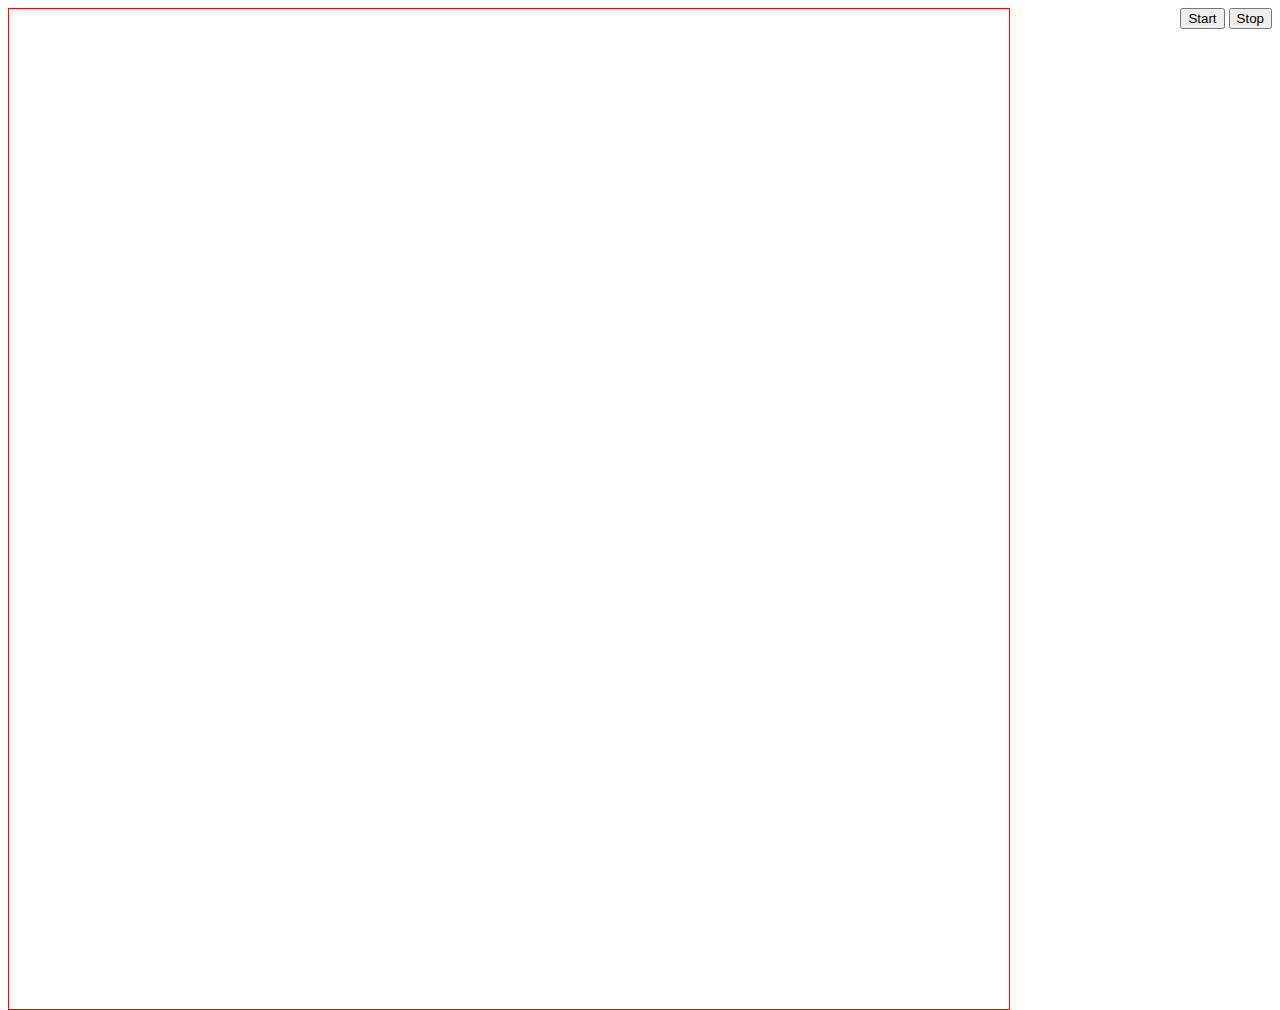
<file: bouncing.html>
<!DOCTYPE html>
<html>
<head>
	<title>Bouncing</title>
	<link rel="stylesheet" type="text/css" href="css/canvas_demos.css">
</head>
<body>
<div  class = "container">
	<canvas class = "pull-left canvas" id = "myCanvas" width="1000" height = "1000"></canvas>
	<div class = "pull-right">
		<button id = "start">Start</button>
		<button id = "stop">Stop</button>
	</div>
</div>
<script type="text/javascript" src = "js/bouncing.js"></script>
</body>
</html>
</file>
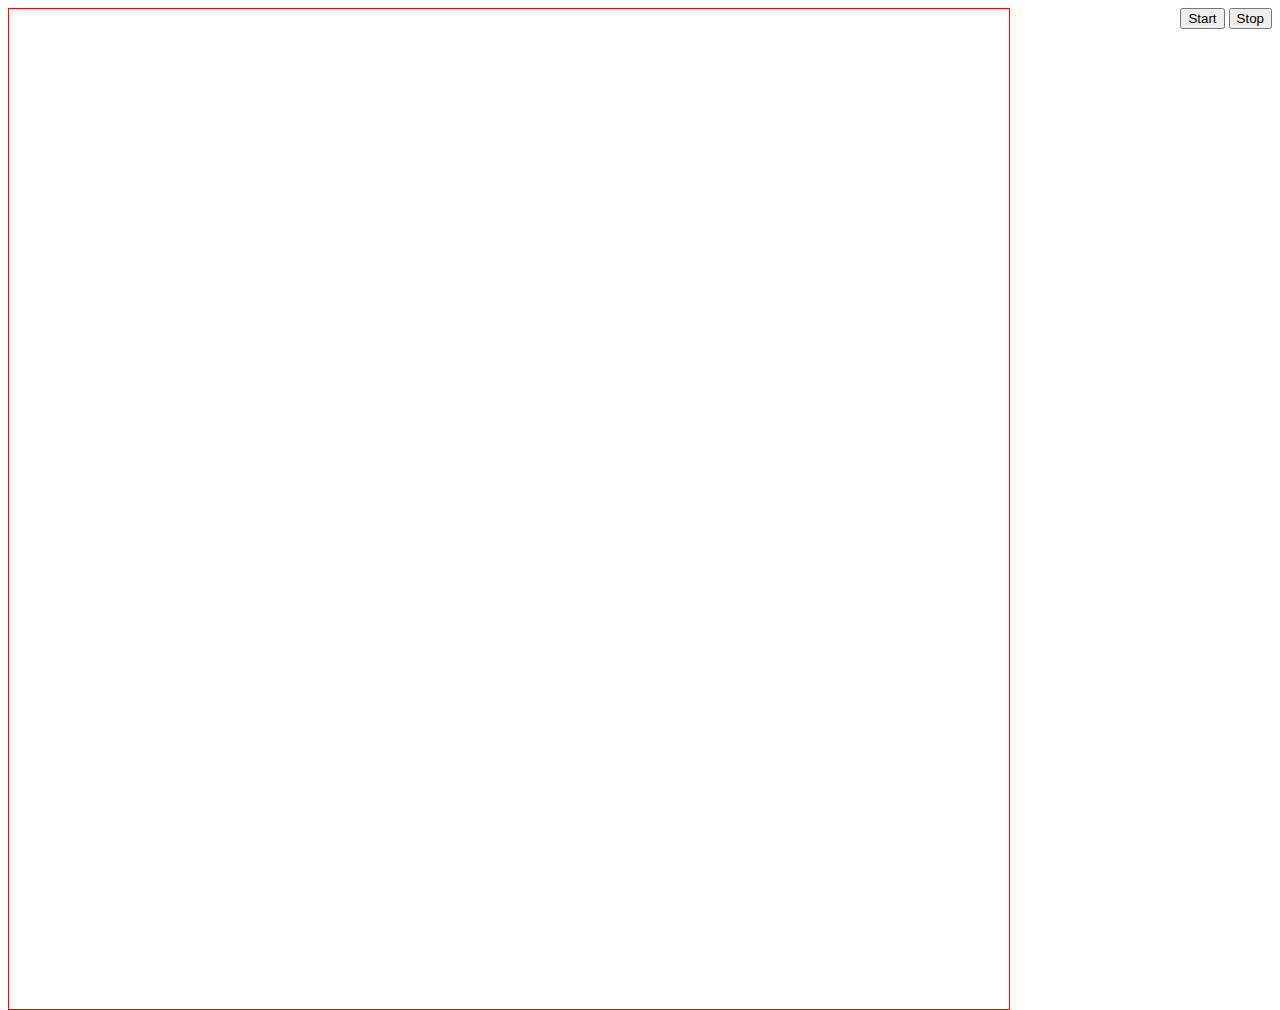
<file: multi_squares.html>
<!DOCTYPE html>
<html>
<head>
	<title>Animating multiple Squares</title>
	<link rel="stylesheet" type="text/css" href="css/canvas_demos.css">
</head>
<body>
<div  class = "container">
	<canvas class = "pull-left canvas" id = "myCanvas" width="1000" height = "1000"></canvas>
	<div class = "pull-right">
		<button id = "start">Start</button>
		<button id = "stop">Stop</button>
	</div>
</div>
<script type="text/javascript" src = "js/multi_animate.js"></script>
</body>
</html>
</file>
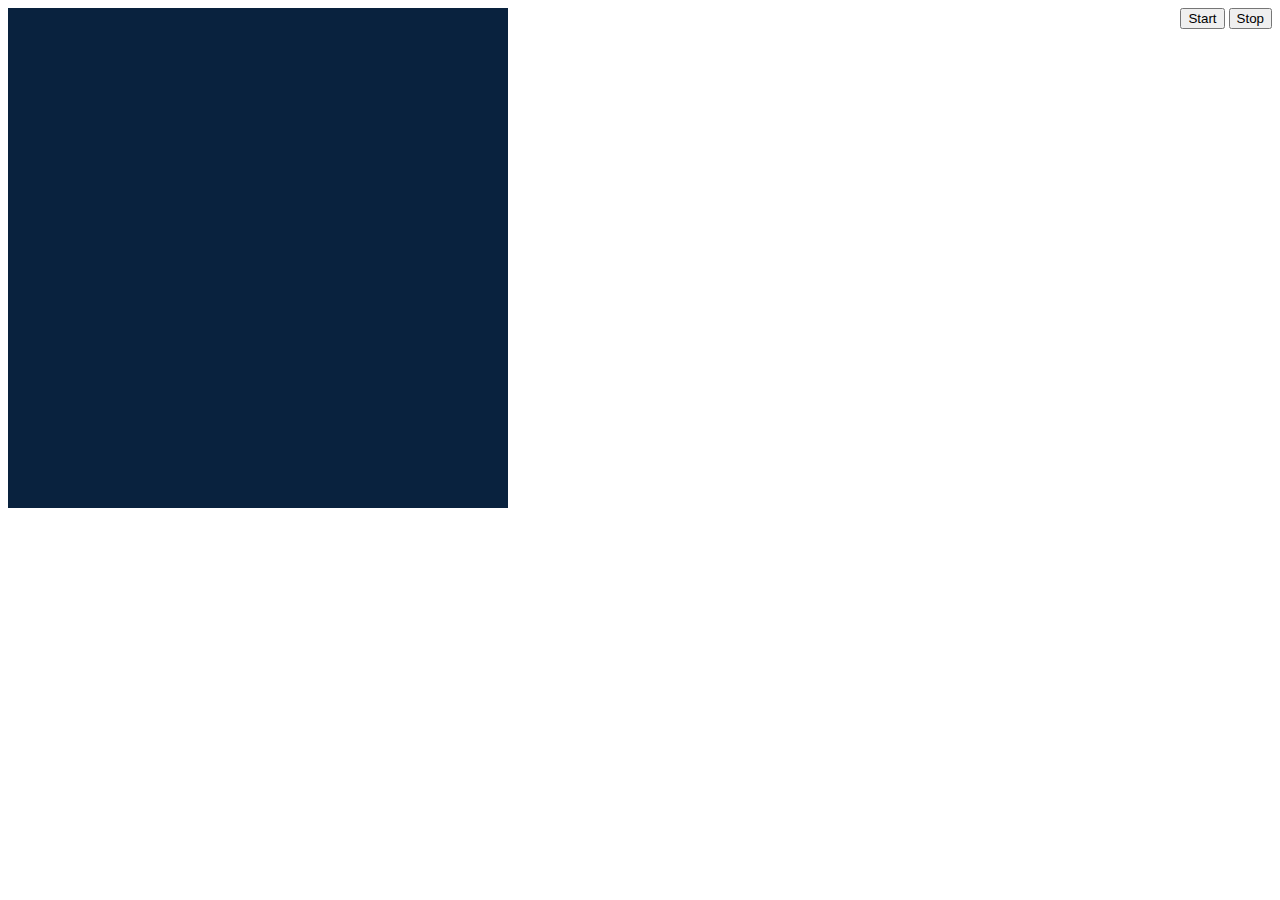
<file: snow.html>
<!DOCTYPE html>
<html>
<head>
	<title>Snow balls</title>
	<link rel="stylesheet" type="text/css" href="css/canvas_demos.css">
	<link rel="stylesheet" type="text/css" href="css/snow.css">
</head>
<body>
	<div class = "container">
		<canvas id = "myCanvas" width="500" height="500" class = "pull-left"></canvas>
		<div class = "btn-container pull-right">
			<button id = "start">Start</button>
			<button id = "stop">Stop</button>
		</div>
	</div>
	<script type="text/javascript" src = "js/snow.js"></script>
</body>
</html>
</file>
<file: css/canvas_demos.css>
* {
	box-sizing: border-box;
}
.container:after{
	content: "";
	display: "table";
	clear: both;
}
.pull-left {
	float: left;
}

.pull-right {
	float: right;
}

.canvas {
	border: 1px solid red;
}
</file>
<file: css/snow.css>
#myCanvas {
	background: #09223E;
}
</file>
